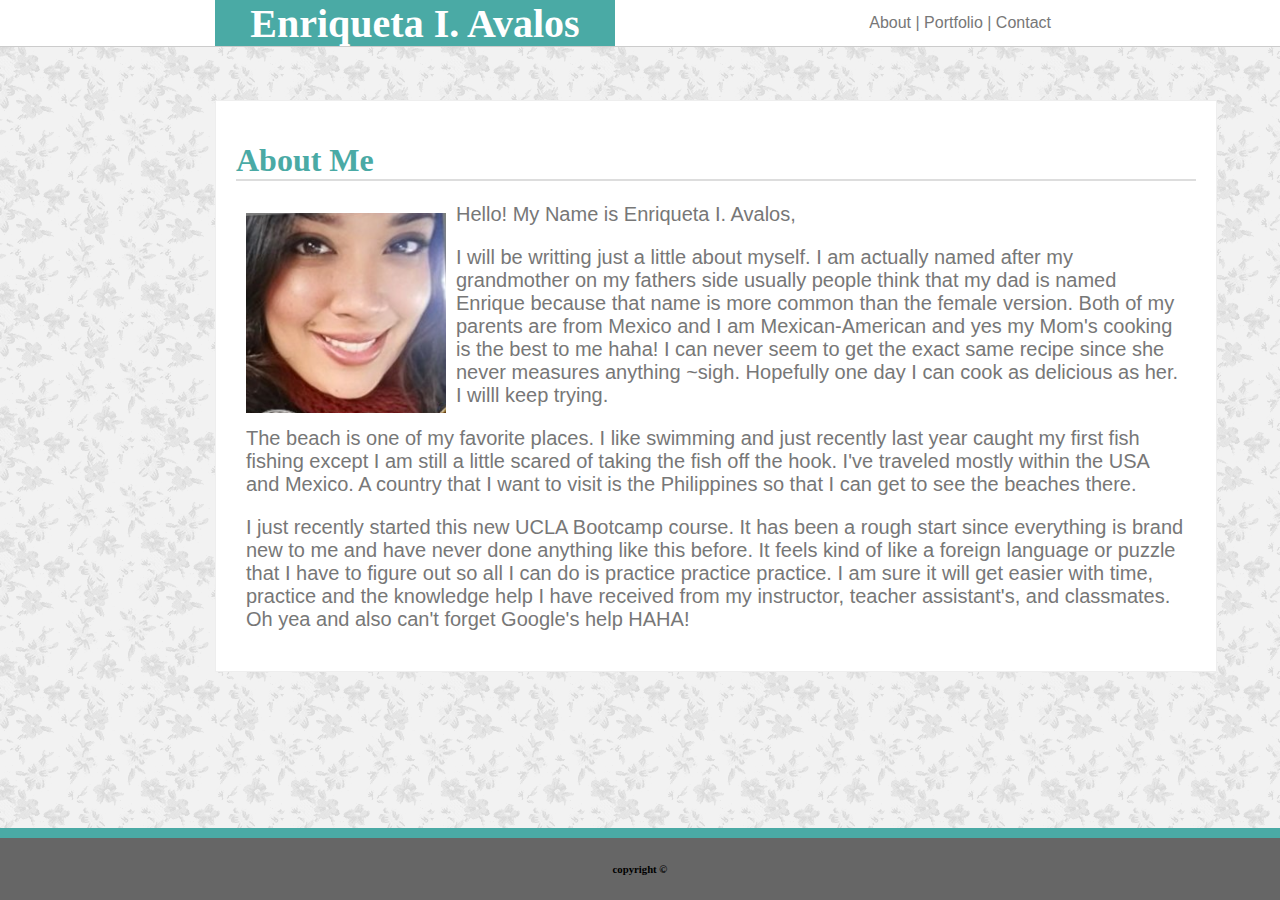
<file: Basic-Portfolio/index.html>
<!DOCTYPE html>

<html>


<head>
    <meta charset="UTF-8">

    <title>About</title>
      
    <link rel="stylesheet" type="text/css" href="assets/css/style.css">

</head>


<header>

    <div class="header">
          

        <div class="name-box"> 
            <div class="header-name"><strong>Enriqueta I. Avalos</strong>
            </div>
        </div>
            
                <div class="header-right">
                    <a href="file:///Users/enriquetaavalos/Desktop/Repositories/Basic-Portfolio/index.html"> About |</a>
                    <a href="file:///Users/enriquetaavalos/Desktop/Repositories/Basic-Portfolio/portfolio.html"> Portfolio |</a>
                    <a href="file:///Users/enriquetaavalos/Desktop/Repositories/Basic-Portfolio/contact.html"> Contact </a>
                </div>
        
    </div>
 

</header>


<body 

    background="assets/images/greyfloral.png">

            
    
    <div class="body-boxed">
    
     <h1> About Me</h1>

     <img src="assets/images/EIA1.png" style="width:200px;height:200px;"> 

    <p> Hello! My Name is Enriqueta I. Avalos,
    </p>

    <p> I will be writting just a little about myself.  I am actually named after my grandmother on my fathers side usually people think that my dad is named Enrique because that name is more common than the female version.  Both of my parents are from Mexico and I am Mexican-American and yes my Mom's cooking is the best to me haha! I can never seem to get the exact same recipe since she never measures anything ~sigh.  Hopefully one day I can cook as delicious as her.  I willl keep trying.  
    </p>

     <p>  
        The beach is one of my favorite places.  I like swimming and just recently last year caught my first fish fishing except I am still a little scared of taking the fish off the hook. I've traveled mostly within the USA and Mexico.  A country that I want to visit is the Philippines so that I can get to see the beaches there.  
        </p>
    
    <p> I just recently started this new UCLA Bootcamp course.  It has been a rough start since everything is brand new to me and have never done anything like this before.  It feels kind of like a foreign language or puzzle that I have to figure out so all I can do is practice practice practice. I am sure it will get easier with time, practice and the knowledge help I have received from my instructor, teacher assistant's, and classmates. Oh yea and also can't forget Google's help HAHA! </p>
    </div>
</body>

<footer>

    <div class="footer-box">
        <h6>copyright ©</h6>
    </div>

</footer>


</html>
</file>
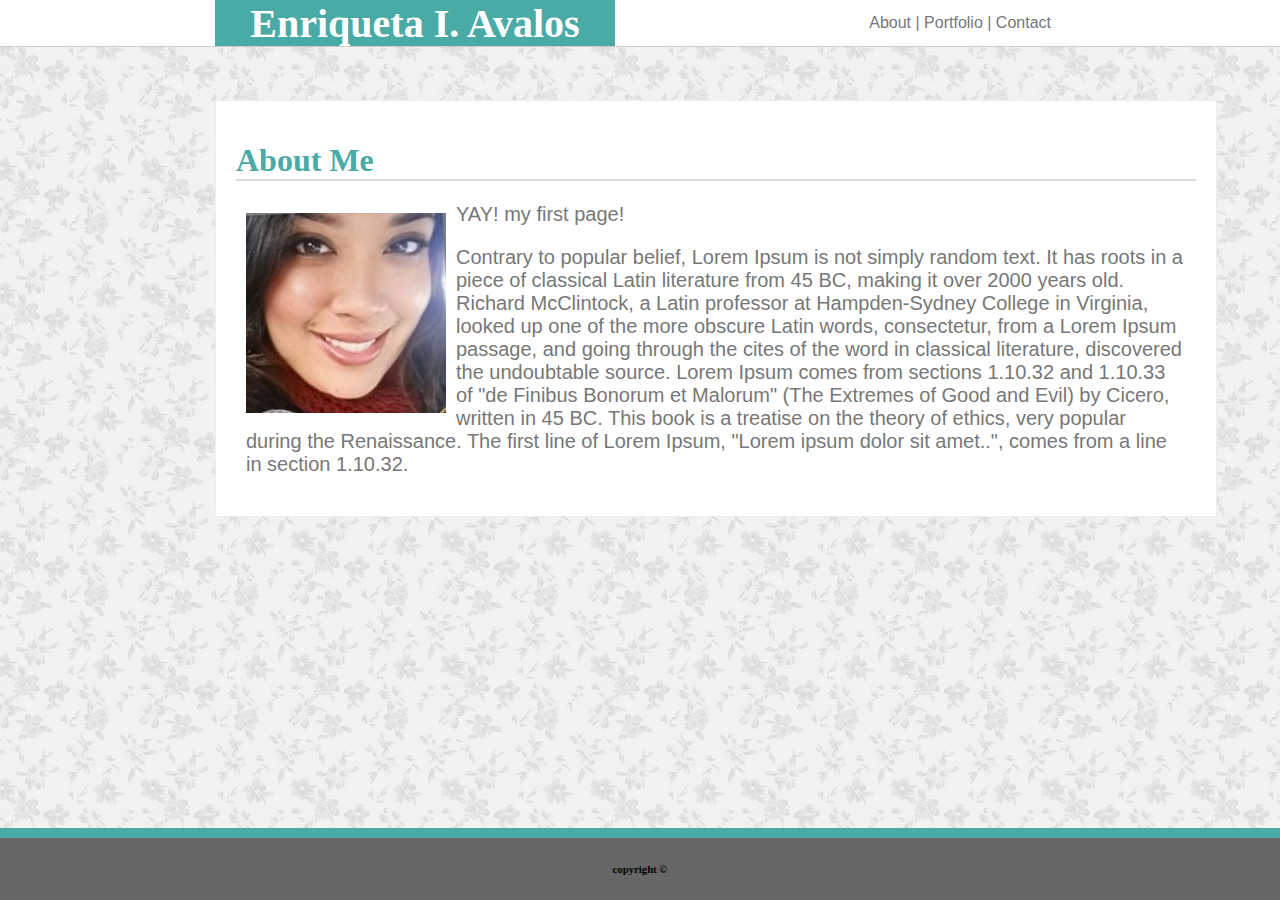
<file: Basic-Portfolio/Basic-Portfolio/index.html>
<!DOCTYPE html>

<html>


<head>
    <meta charset="UTF-8">

    <title>About</title>
      
    <link rel="stylesheet" type="text/css" href="assets/css/style.css">

</head>


<header>

    <div class="header">
          

        <div class="name-box"> 
            <div class="header-name"><strong>Enriqueta I. Avalos</strong>
            </div>
        </div>
            
                <div class="header-right">
                    <a href="file:///Users/enriquetaavalos/Desktop/Repositories/Basic-Portfolio/index.html"> About |</a>
                    <a href="file:///Users/enriquetaavalos/Desktop/Repositories/Basic-Portfolio/portfolio.html"> Portfolio |</a>
                    <a href="file:///Users/enriquetaavalos/Desktop/Repositories/Basic-Portfolio/contact.html"> Contact </a>
                </div>
        
    </div>
 

</header>


<body 

    background="assets/images/greyfloral.png">

            
    
    <div class="body-boxed">
    
     <h1> About Me</h1>

     <img src="assets/images/EIA1.png" style="width:200px;height:200px;"> 

    <p> YAY! my first page!</p>
     <p> Contrary to popular belief, Lorem Ipsum is not simply random text. It has roots in a piece of classical Latin literature from 45 BC, making it over 2000 years old. Richard McClintock, a Latin professor at Hampden-Sydney College in Virginia, looked up one of the more obscure Latin words, consectetur, from a Lorem Ipsum passage, and going through the cites of the word in classical literature, discovered the undoubtable source. Lorem Ipsum comes from sections 1.10.32 and 1.10.33 of "de Finibus Bonorum et Malorum" (The Extremes of Good and Evil) by Cicero, written in 45 BC. This book is a treatise on the theory of ethics, very popular during the Renaissance. The first line of Lorem Ipsum, "Lorem ipsum dolor sit amet..", comes from a line in section 1.10.32.

        </p>
    
    </div>
</body>

<footer>

    <div class="footer-box">
        <h6>copyright ©</h6>
    </div>

</footer>


</html>
</file>
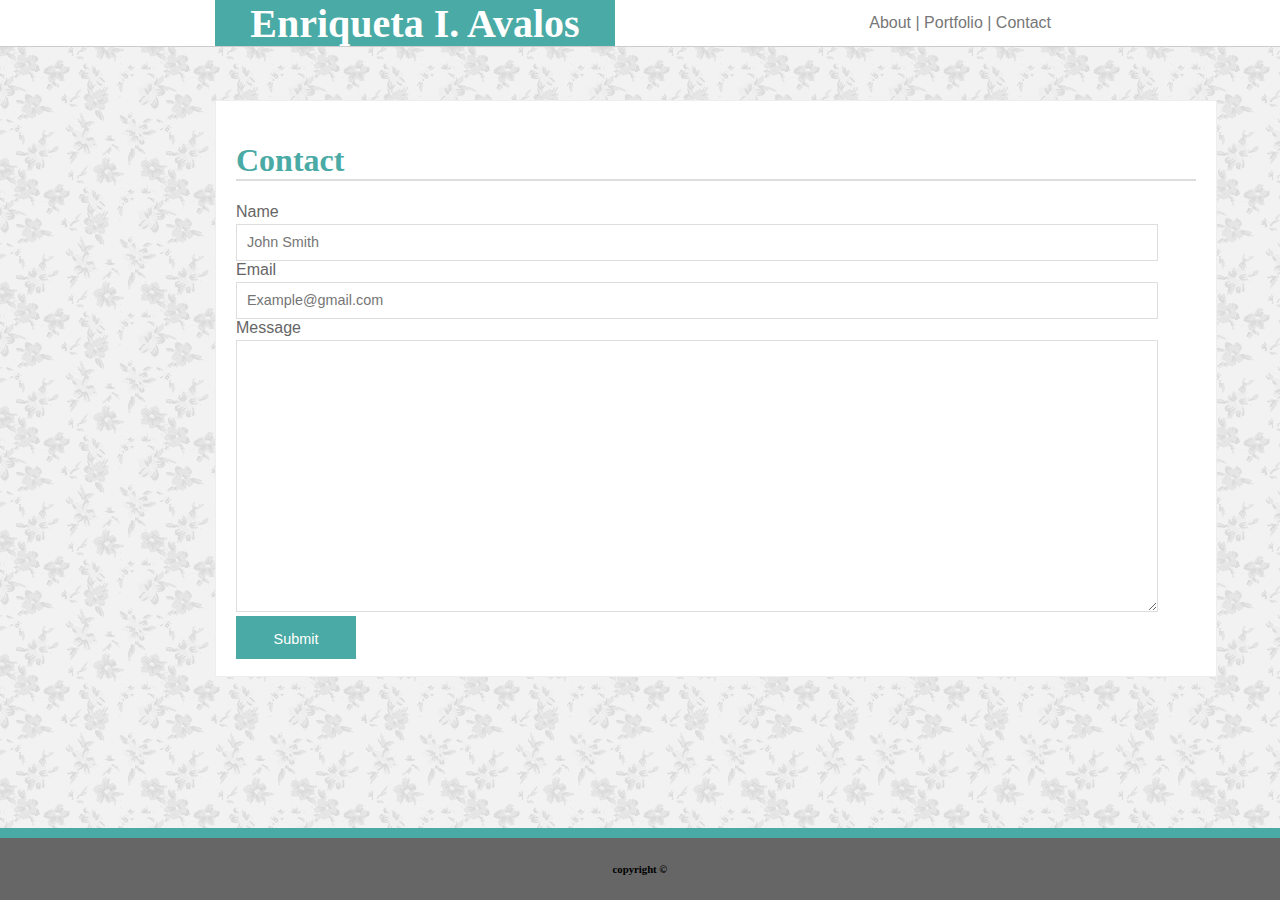
<file: Basic-Portfolio/contact.html>
<!DOCTYPE html>

<html>


<head>
    <meta charset="UTF-8">

    <title>Content</title>
      
    <link rel="stylesheet" type="text/css" href="assets/css/style.css">

</head>


<header>

    <div class="header">
          

        <div class="name-box"> 
            <div class="header-name"><strong>Enriqueta I. Avalos</strong>
            </div>
        </div>
        
        <div class="header-right">
        <a href="file:///Users/enriquetaavalos/Desktop/Repositories/Basic-Portfolio/index.html"> About |</a>
        <a href="file:///Users/enriquetaavalos/Desktop/Repositories/Basic-Portfolio/portfolio.html"> Portfolio |</a>
        <a href="file:///Users/enriquetaavalos/Desktop/Repositories/Basic-Portfolio/contact.html"> Contact</a>
        </div>

    </div>
 

</header>


<body 

background="assets/images/greyfloral.png">
   
<div class="body-boxed">

    <h1>Contact</h1>
    
        
            <form>
       
                 <label>Name</label>

    <br>

                <input name="name" placeholder="John Smith">

    <br>

                <label>Email</label>
    <br>
                <input name="email" type="email" placeholder="Example@gmail.com">
    
    <br>
                <label>Message</label>
    <br>
                <textarea name="message" placeholder=""></textarea>
    <br>
            <div id="submit">
                 <input id="submit" name="submit" type="submit" value="Submit" placeholder="Submit">
            </div>
    </form>
</div>
    </div>
</body>

<footer>

    <div class="footer-box">
        <h6>copyright ©</h6>
    </div>

</footer>


</html>
</file>
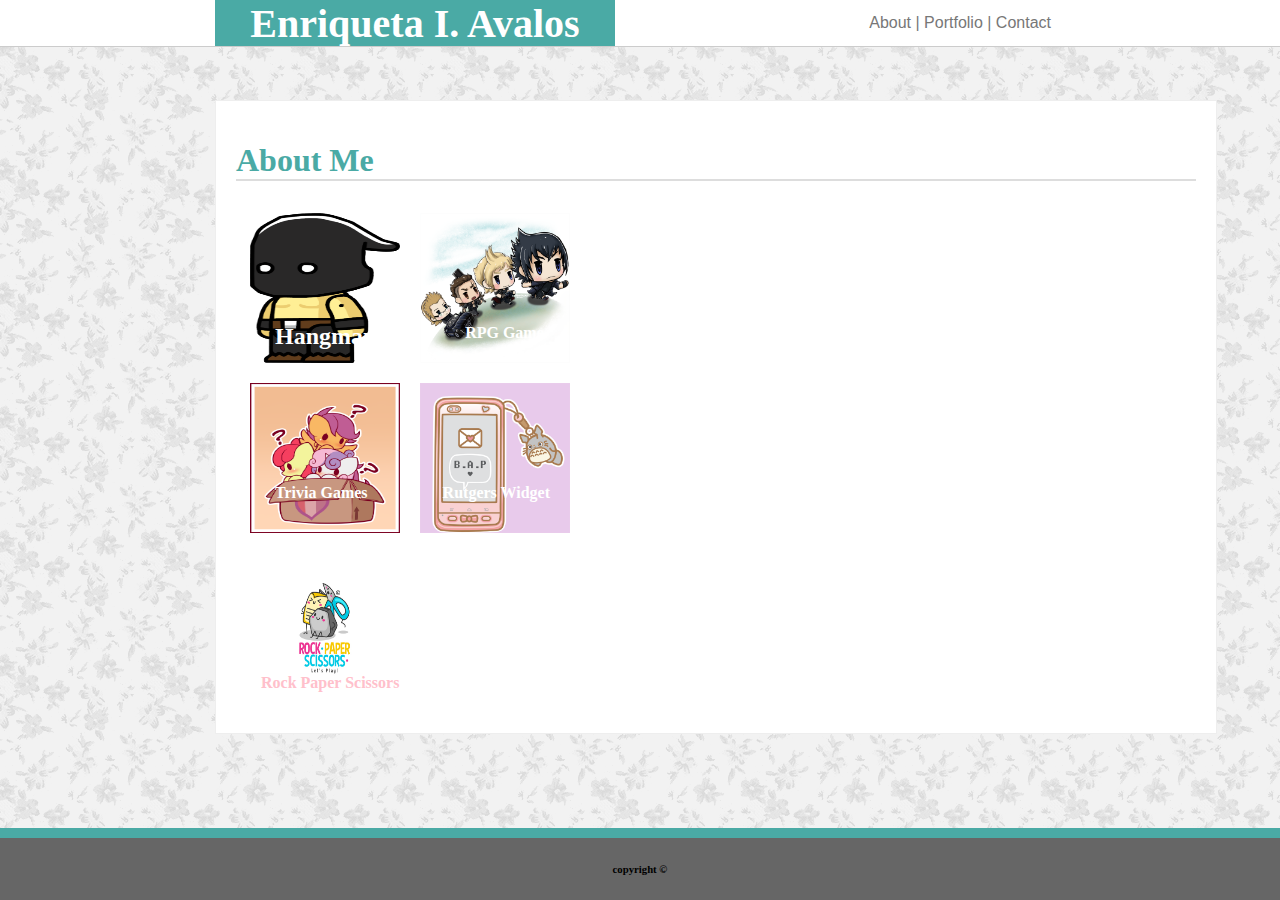
<file: Basic-Portfolio/portfolio.html>
<!DOCTYPE html>

<html>


<head>
    <meta charset="UTF-8">

    <title>Portfolio</title>
      
    <link rel="stylesheet" type="text/css" href="assets/css/style.css">

</head>


<header>

    <div class="header">
          

        <div class="name-box"> 
            <div class="header-name"><strong>Enriqueta I. Avalos</strong>
            </div>
        </div>
        
        <div class="header-right">
        <a href="file:///Users/enriquetaavalos/Desktop/Repositories/Basic-Portfolio/index.html"> About |</a>
        <a href="file:///Users/enriquetaavalos/Desktop/Repositories/Basic-Portfolio/portfolio.html"> Portfolio |</a>
        <a href="file:///Users/enriquetaavalos/Desktop/Repositories/Basic-Portfolio/contact.html"> Contact</a>
        </div>

    </div>
 

</header>


<body 

    background="assets/images/greyfloral.png">

            
    
    <div class="body-boxed">
    
     <h1> About Me</h1>
    <div class="row">
        <div class="column">
                <div class="portfolio-images">
                        <img src="assets/images/Hangman.png" alt="Hangman" style="width:150px;height:150px;">
                        <div class="text-hangman"> 
                          <h2>Hangman</h2>
                        </div>
                </div>
                <div class="portfolio-images">
                        <img src="assets/images/rpggames.png" alt="RPG Game" style="width:150px;height:150px;">
                        <div class="text-rpggames"> 
                          <h4>RPG Games</h4>
                        </div>
                </div>
                <div class="portfolio-images">
                        <img src="assets/images/TriviaGames.png" alt="Trivia Game" style="width:150px;height:150px;">
                        <div class="text-triviagames"> 
                          <h4>Trivia Games</h4>
                        </div>
                </div>
                <div class="portfolio-images">
                        <img src="assets/images/Rutgerswidget.png" alt="Rutgers Info Widget" style="width:150px;height:150px;">
                        <div class="text-rutgerswidget"> 
                          <h4>Rutgers Widget</h4>
                        </div>
                </div>
                <div class="portfolio-images">
                        <img src="assets/images/RockPaperScissors.png" alt="Rock Paper Scissors" style="width:150px;height:150px;">
                        <div class="text-RPS"> 
                          <h4>Rock Paper Scissors</h4>
                        </div>
                </div>
            
        </div>
    </div> 
    </div>
</body>

<footer>

    <div class="footer-box">
        <h6>copyright ©</h6>
    </div>

</footer>


</html>
</file>
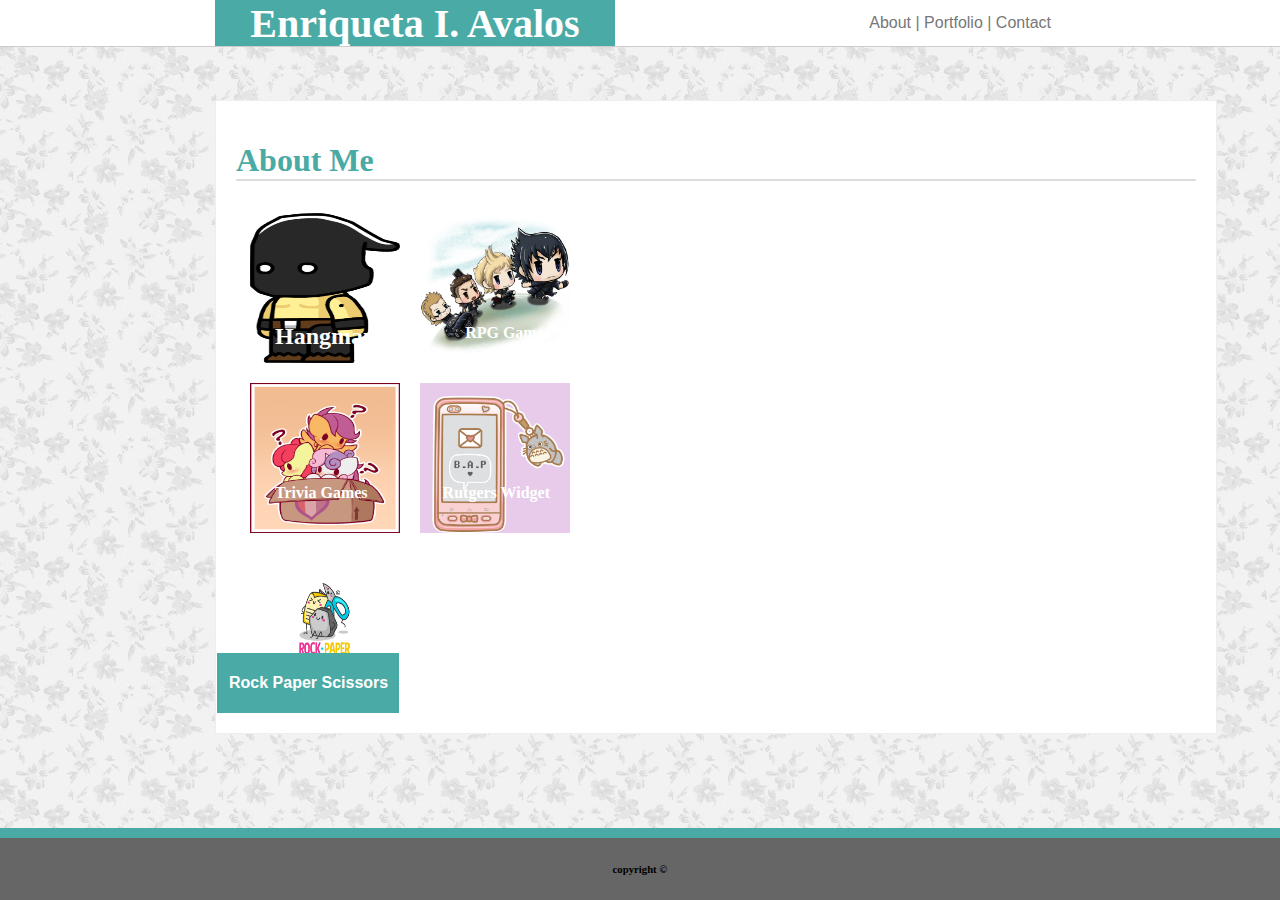
<file: Basic-Portfolio/assets/images/Portfolio.html>
<!DOCTYPE html>
<!-- saved from url=(0081)file:///Users/enriquetaavalos/Desktop/Repositories/Basic-Portfolio/portfolio.html -->
<html><head><meta http-equiv="Content-Type" content="text/html; charset=UTF-8">
    

    <title>Portfolio</title>
      
    <link rel="stylesheet" type="text/css" href="./Portfolio_files/style.css">

</head>


<body background="./Portfolio_files/greyfloral.png"><header>

    <div class="header">
          

        <div class="name-box"> 
            <div class="header-name"><strong>Enriqueta I. Avalos</strong>
            </div>
        </div>
        
        <div class="header-right">
        <a href="file:///Users/enriquetaavalos/Desktop/Repositories/Basic-Portfolio/index.html"> About |</a>
        <a href="file:///Users/enriquetaavalos/Desktop/Repositories/Basic-Portfolio/portfolio.html"> Portfolio |</a>
        <a href="file:///Users/enriquetaavalos/Desktop/Repositories/Basic-Portfolio/contact.html"> Contact</a>
        </div>

    </div>
 

</header>




            
    
<div class="body-boxed">
    
     <h1> About Me</h1>

    <div class="row">
        <div class="column">
                <div class="portfolio-images">
                        <img src="./Portfolio_files/Hangman.png" alt="Hangman" style="width:150px;height:150px;">
                        <div class="text-hangman"> 
                          <h2>Hangman</h2>
                        </div>
                </div>
                <div class="portfolio-images">
                        <img src="./Portfolio_files/rpggames.png" alt="RPG Game" style="width:150px;height:150px;">
                        <div class="text-rpggames"> 
                          <h4>RPG Games</h4>
                        </div>
                </div>
                <div class="portfolio-images">
                        <img src="./Portfolio_files/TriviaGames.png" alt="Trivia Game" style="width:150px;height:150px;">
                        <div class="text-triviagames"> 
                          <h4>Trivia Games</h4>
                        </div>
                </div>
                <div class="portfolio-images">
                        <img src="./Portfolio_files/Rutgerswidget.png" alt="Rutgers Info Widget" style="width:150px;height:150px;">
                        <div class="text-rutgerswidget"> 
                          <h4>Rutgers Widget</h4>
                        </div>
                </div>
                <div class="portfolio-images">
                        <img src="./Portfolio_files/RockPaperScissors.png" alt="Rock Paper Scissors" style="width:150px;height:150px;">
                </div>
                        <div class="text-RPS"> 
                          <h4>Rock Paper Scissors</h4>
                        </div>        
        </div>
    </div>
</div>


<footer>

    <div class="footer-box">
        <h6>copyright ©</h6>
    </div>

</footer>


</body></html>
</file>
<file: Basic-Portfolio/assets/css/style.css>
.header {
  overflow: auto;
  position: fixed;
  background-color: #ffffff;
  padding: 14px;
  margin: 0;
  top: 0;
  right: 0;
  left: 0;
  border-bottom: ridge 1px #cccccc;
}

.name-box {
  position: absolute;
  background-color: #4aaaa5;
  width: 400px;
  top: 0;
  right: 0px;
  left: 215px;
}
  
.header-name {
  font-family: Georgia, 'Times New Roman', Times, serif;
  font-size: 40px;
  color: #ffffff;
  text-align: center;
  top: 50%;
  left: 50% 
}

.header-right {
  position: relative;
  font-family: 'Arial', 'Helvetica Neue', Helvetica, sans-serif;
  float: right;
  margin-left: 20px;
  right: 215px;
}


a {
  color: #777777;
  text-decoration: none;
}

h1 {
  color: #4aaaa5;
  font-family: Georgia, 'Times New Roman', Times, serif;
  border-bottom: solid 2px #dddddd;
}

body{
}
p {
  color: #777777;
}

.body-boxed {
  position: relative;
  overflow:auto;
  width: 960px;
  padding: 20px;
  margin-top: 100px;
  margin-bottom: 60px;
  left: 215px;
  background-color: #ffffff;
  position: sticky;
  border: ridge 1px;
}

.clearfix::after {
  content: "";
  clear: both;
  display: table;
}


img {
  float:left;
  padding: 10px;
}


p {
  font-family: Arial, 'Helvetica Neue', Helvetica, Sans-serif;
  font-size: 20px;
  padding: 0px 10px 0px 10px;
  
 
  position: relative;
}


h6 {
  text-align: bottom;
}

.footer-box{
position: sticky;
Position: absolute;
bottom: 0;
width: 100%;
text-align: center;
background: #666666;
border-top: solid 10px #4aaaa5;
vertical-align: text-bottom;
margin: 0;
right: 0;
left: 0;
overflow: hidden;
}
  
label {
  font-family: 'Arial', 'Helvetica Neue', Helvetica, sans-serif;
  color:  #666666;
}

 

 input {
	width: 900px;
	height: 15px;
	background: #ffffff;
	border:1px solid #dedede;
	padding:10px;
	margin-top:3px;
	font-size:0.9em;
  color: #ffffff;
 }

 textarea {
	width: 900px;
	height: 250px;
	background: #ffffff;
	border:1px solid #dedede;
	padding:10px;
	margin-top:3px;
	font-size:0.9em;
  color: #ffffff;
 }

 #submit {
  width:120px;
  height:40px;
  border:none;
  cursor: pointer;
  color: #ffffff;
  background-color: #4aaaa5;
  text-align: center;
}

#submit:hover {
    opacity:.9;
}

.row {
  display: flex;
  flex-wrap: wrap;
  padding: 0 4px;
}
.column {
  flex: 50%;
  max-width: 50%;
}

.portfolio-images {
  position: relative;
}

.text-hangman {
  position: absolute;
  bottom: 20px;
  right: 20px;
  background-color: #4aaaa5;
  color: white;
  padding-left: 20px;
  padding-right: 20px;
  visibility: visible;
  left: 15px; 
  top: 100px;
}
.text-rpggames {
  position: absolute;
  bottom: 20px;
  right: 20px;
  background-color: #4aaaa5;
  color: white;
  padding-left: 20px;
  padding-right: 20px;
  visibility: visible;
  top: 100px;
  right: 146px;
}
.text-triviagames {
  position: absolute;
  bottom: 20px;
  right: 20px;
  background-color: #4aaaa5;
  color: white;
  padding-left: 20px;
  padding-right: 20px;
  visibility: visible;
  left: 15px; 
  top: 260px;
}

.text-rutgerswidget {
  position: absolute;
  bottom: 20px;
  background-color: #4aaaa5;
  color: white;
  padding-left: 20px;
  padding-right: 20px;
  visibility: visible;
  top: 260px;
  right: 146px;
}

.text-RPS {
  overflow: visible;
  position: absolute;
  bottom: 20px;
  right: 20px;
  background-color: #4aaaa5;
  color: pink;
  padding-left: 20px;
  padding-right: 20px;
  visibility: visible;
  left: 1px; 
  top: 450px;
}
</file>
<file: Basic-Portfolio/Basic-Portfolio/assets/css/style.css>
.header {
  overflow: auto;
  position: fixed;
  background-color: #ffffff;
  padding: 14px;
  margin: 0;
  top: 0;
  right: 0;
  left: 0;
  border-bottom: ridge 1px #cccccc;
}

.name-box {
  position: absolute;
  background-color: #4aaaa5;
  width: 400px;
  top: 0;
  right: 0px;
  left: 215px;
}
  
.header-name {
  font-family: Georgia, 'Times New Roman', Times, serif;
  font-size: 40px;
  color: #ffffff;
  text-align: center;
  top: 50%;
  left: 50% 
}

.header-right {
  position: relative;
  font-family: 'Arial', 'Helvetica Neue', Helvetica, sans-serif;
  float: right;
  margin-left: 20px;
  right: 215px;
}


a {
  color: #777777;
  text-decoration: none;
}

h1 {
  color: #4aaaa5;
  font-family: Georgia, 'Times New Roman', Times, serif;
  border-bottom: solid 2px #dddddd;
}

body{
}
p {
  color: #777777;
}

.body-boxed {
  position: relative;
  overflow:auto;
  width: 960px;
  padding: 20px;
  margin-top: 100px;
  margin-bottom: 60px;
  left: 215px;
  background-color: #ffffff;
  position: sticky;
  border: ridge 1px;
}

.clearfix::after {
  content: "";
  clear: both;
  display: table;
}


img {
  float:left;
  padding: 10px;
}


p {
  font-family: Arial, 'Helvetica Neue', Helvetica, Sans-serif;
  font-size: 20px;
  padding: 0px 10px 0px 10px;
  
 
  position: relative;
}


h6 {
  text-align: bottom;
}

.footer-box{
position: sticky;
Position: absolute;
bottom: 0;
width: 100%;
text-align: center;
background: #666666;
border-top: solid 10px #4aaaa5;
vertical-align: text-bottom;
margin: 0;
right: 0;
left: 0;
overflow: hidden;
}
  
label {
  font-family: 'Arial', 'Helvetica Neue', Helvetica, sans-serif;
  color:  #666666;
}

 

 input {
	width: 900px;
	height: 15px;
	background: #ffffff;
	border:1px solid #dedede;
	padding:10px;
	margin-top:3px;
	font-size:0.9em;
  color: #ffffff;
 }

 textarea {
	width: 900px;
	height: 250px;
	background: #ffffff;
	border:1px solid #dedede;
	padding:10px;
	margin-top:3px;
	font-size:0.9em;
  color: #ffffff;
 }

 #submit {
  width:120px;
  height:40px;
  border:none;
  cursor: pointer;
  color: #ffffff;
  background-color: #4aaaa5;
  text-align: center;
}

#submit:hover {
    opacity:.9;
}

.row {
  display: flex;
  flex-wrap: wrap;
  padding: 0 4px;
}
.column {
  flex: 50%;
  max-width: 50%;
}

.portfolio-images {
  position: relative;
}

.text-hangman {
  position: absolute;
  bottom: 20px;
  right: 20px;
  background-color: #4aaaa5;
  color: white;
  padding-left: 20px;
  padding-right: 20px;
  visibility: visible;
  left: 15px; 
  top: 100px;
}
.text-rpggames {
  position: absolute;
  bottom: 20px;
  right: 20px;
  background-color: #4aaaa5;
  color: white;
  padding-left: 20px;
  padding-right: 20px;
  visibility: visible;
  top: 100px;
  right: 146px;
}
.text-triviagames {
  position: absolute;
  bottom: 20px;
  right: 20px;
  background-color: #4aaaa5;
  color: white;
  padding-left: 20px;
  padding-right: 20px;
  visibility: visible;
  left: 15px; 
  top: 260px;
}

.text-rutgerswidget {
  position: absolute;
  bottom: 20px;
  background-color: #4aaaa5;
  color: white;
  padding-left: 20px;
  padding-right: 20px;
  visibility: visible;
  top: 260px;
  right: 146px;
}

.text-RPS {
  overflow: visible;
  position: absolute;
  bottom: 20px;
  right: 20px;
  background-color: #4aaaa5;
  color: pink;
  padding-left: 20px;
  padding-right: 20px;
  visibility: visible;
  left: 1px; 
  top: 450px;
}
</file>
<file: Basic-Portfolio/assets/images/Portfolio_files/style.css>
.header {
  overflow: auto;
  position: fixed;
  background-color: #ffffff;
  padding: 14px;
  margin: 0;
  top: 0;
  right: 0;
  left: 0;
  border-bottom: ridge 1px #cccccc;
}

.name-box {
  position: absolute;
  background-color: #4aaaa5;
  width: 400px;
  top: 0;
  right: 0px;
  left: 215px;
}
  
.header-name {
  font-family: Georgia, 'Times New Roman', Times, serif;
  font-size: 40px;
  color: #ffffff;
  text-align: center;
  top: 50%;
  left: 50% 
}

.header-right {
  position: relative;
  font-family: 'Arial', 'Helvetica Neue', Helvetica, sans-serif;
  float: right;
  margin-left: 20px;
  right: 215px;
}


a {
  color: #777777;
  text-decoration: none;
}

h1 {
  color: #4aaaa5;
  font-family: Georgia, 'Times New Roman', Times, serif;
  border-bottom: solid 2px #dddddd;
}

body{
}
p {
  color: #777777;
}

.body-boxed {
  position: relative;
  overflow:auto;
  width: 960px;
  padding: 20px;
  margin-top: 100px;
  margin-bottom: 60px;
  left: 215px;
  background-color: #ffffff;
  position: sticky;
  border: ridge 1px;
}

.clearfix::after {
  content: "";
  clear: both;
  display: table;
}


img {
  float:left;
  padding: 10px;
}


p {
  font-family: Arial, 'Helvetica Neue', Helvetica, Sans-serif;
  font-size: 20px;
  padding: 0px 10px 0px 10px;
  
 
  position: relative;
}


h6 {
  text-align: bottom;
}

.footer-box{
position: sticky;
Position: absolute;
bottom: 0;
width: 100%;
text-align: center;
background: #666666;
border-top: solid 10px #4aaaa5;
vertical-align: text-bottom;
margin: 0;
right: 0;
left: 0;
overflow: hidden;
}
  
label {
  font-family: 'Arial', 'Helvetica Neue', Helvetica, sans-serif;
  color:  #666666;
}

 

 input {
	width: 900px;
	height: 15px;
	background: #ffffff;
	border:1px solid #dedede;
	padding:10px;
	margin-top:3px;
	font-size:0.9em;
  color: #ffffff;
 }

 textarea {
	width: 900px;
	height: 250px;
	background: #ffffff;
	border:1px solid #dedede;
	padding:10px;
	margin-top:3px;
	font-size:0.9em;
  color: #ffffff;
 }

 #submit {
  width:120px;
  height:40px;
  border:none;
  cursor: pointer;
  color: #ffffff;
  background-color: #4aaaa5;
  text-align: center;
}

#submit:hover {
    opacity:.9;
}

.row {
  display: flex;
  flex-wrap: wrap;
  padding: 0 4px;
}
.column {
  flex: 50%;
  max-width: 50%;
}

.portfolio-images {
  position: relative;
}

.text-hangman {
  position: absolute;
  bottom: 20px;
  right: 20px;
  background-color: #4aaaa5;
  color: white;
  padding-left: 20px;
  padding-right: 20px;
  visibility: visible;
  left: 15px; 
  top: 100px;
}
.text-rpggames {
  position: absolute;
  bottom: 20px;
  right: 20px;
  background-color: #4aaaa5;
  color: white;
  padding-left: 20px;
  padding-right: 20px;
  visibility: visible;
  top: 100px;
  right: 146px;
}
.text-triviagames {
  position: absolute;
  bottom: 20px;
  right: 20px;
  background-color: #4aaaa5;
  color: white;
  padding-left: 20px;
  padding-right: 20px;
  visibility: visible;
  left: 15px; 
  top: 260px;
}

.text-rutgerswidget {
  position: absolute;
  bottom: 20px;
  background-color: #4aaaa5;
  color: white;
  padding-left: 20px;
  padding-right: 20px;
  visibility: visible;
  top: 260px;
  right: 146px;
}

.text-RPS {
  overflow: visible;
  position: absolute;
  bottom: 20px;
  right: 20px;
  left: 1px; 
  top: 450x;
  background-color: #4aaaa5;
  color: #ffffff;
  padding: 0px 0px 0px 12px;
  visibility: visible;
  width: 170px;
  height: 60px;
  font-family: 'Arial', 'Helvetica Neue', Helvetica, sans-serif;
}
</file>
